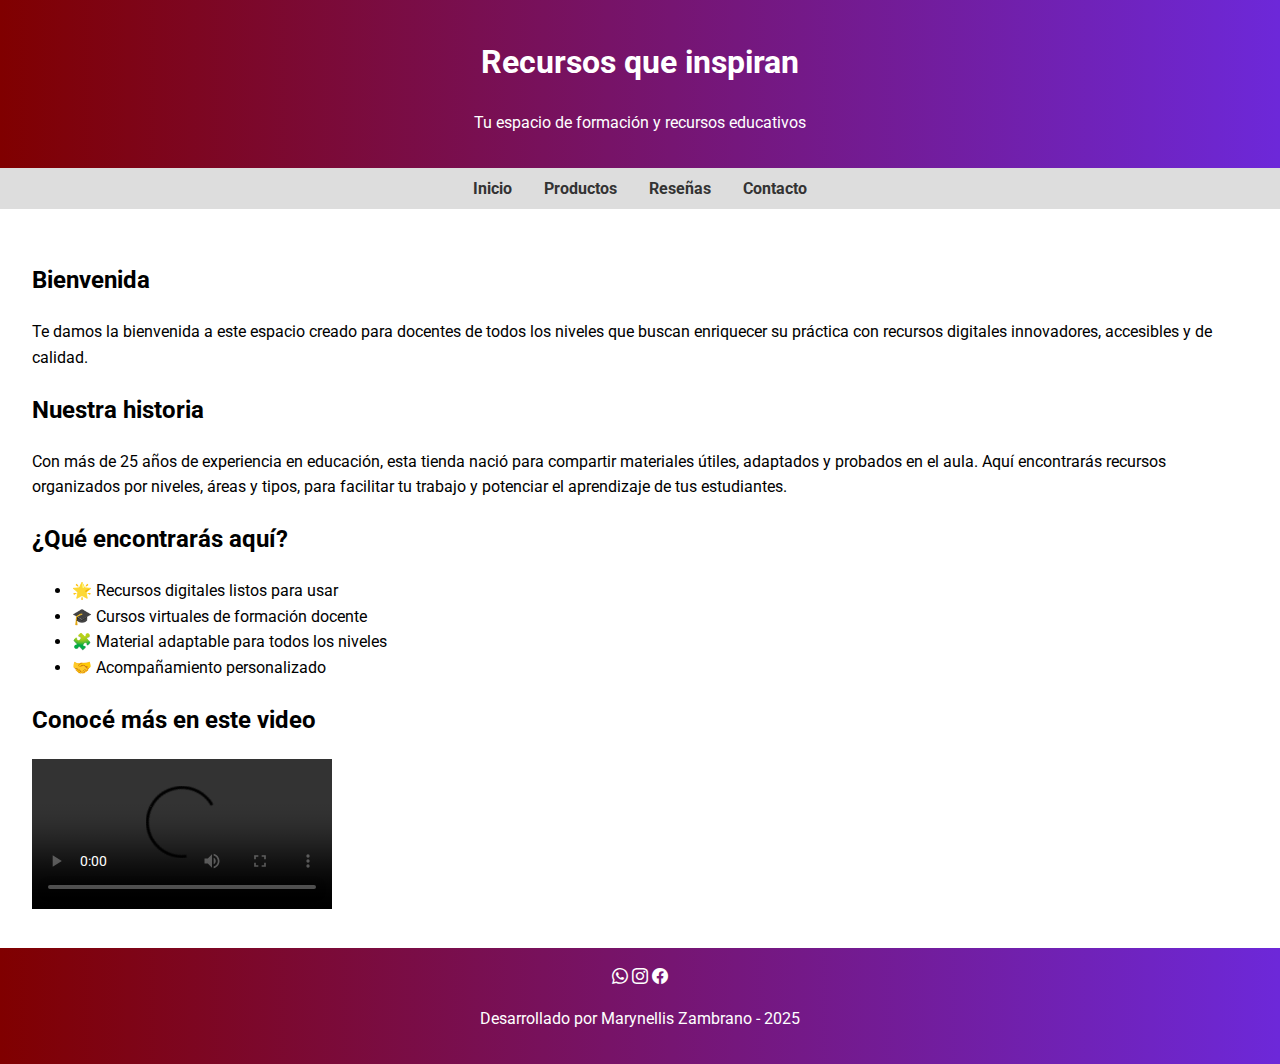
<file: index.html>
<!DOCTYPE html>
<html lang="es">
<head>
  <meta charset="UTF-8">
  <meta name="viewport" content="width=device-width, initial-scale=1.0">
  <!--BOOTSTRAP-->
  <link rel="stylesheet" href="https://cdn.jsdelivr.net/npm/bootstrap-icons@1.13.1/font/bootstrap-icons.min.css">
  <title>Recursos que inspiran</title>
  <link rel="stylesheet" href="css/estilos.css">
  <link href="https://fonts.googleapis.com/css2?family=Roboto&display=swap" rel="stylesheet">
  <link rel="icon" href="img/favicon.ico" type="image/x-icon">
</head>
<body>

  <header>
    <h1>Recursos que inspiran</h1>
    <p>Tu espacio de formación y recursos educativos</p>
  </header>

  <nav>
    <ul>
      <li><a href="index.html">Inicio</a></li>
      <li><a href="productos.html">Productos</a></li>
      <li><a href="reseñas.html">Reseñas</a></li>
      <li><a href="contacto.html">Contacto</a></li>
    </ul>
  </nav>

  <main>
    <section>
      <h2>Bienvenida</h2>
      <p>Te damos la bienvenida a este espacio creado para docentes de todos los niveles que buscan enriquecer su práctica con recursos digitales innovadores, accesibles y de calidad.</p>
      <h2>Nuestra historia</h2>
      <p>Con más de 25 años de experiencia en educación, esta tienda nació para compartir materiales útiles, adaptados y probados en el aula. Aquí encontrarás recursos organizados por niveles, áreas y tipos, para facilitar tu trabajo y potenciar el aprendizaje de tus estudiantes.</p>
      <h2>¿Qué encontrarás aquí?</h2>
      <ul>
        <li>🌟 Recursos digitales listos para usar</li>
        <li>🎓 Cursos virtuales de formación docente</li>
        <li>🧩 Material adaptable para todos los niveles</li>
        <li>🤝 Acompañamiento personalizado</li>
      </ul>
      <h2>Conocé más en este video</h2>
      <video controls >
          <source src="https://www.youtube.com/watch?v=vBxgsc4m07g" type="video/mp4"> 
          Tu navegador no es compatible con el vídeo de HTML5.
      </video>
    </section>
  </main>

  <footer>
    <div>
      <i class="bi bi-whatsapp"></i>
      <i class="bi bi-instagram"></i>
      <i class="bi bi-facebook"></i>
    </div>
    <div>
      <p>Desarrollado por Marynellis Zambrano - 2025</p>
    </div>
  </footer>

</body>
</html>
</file>
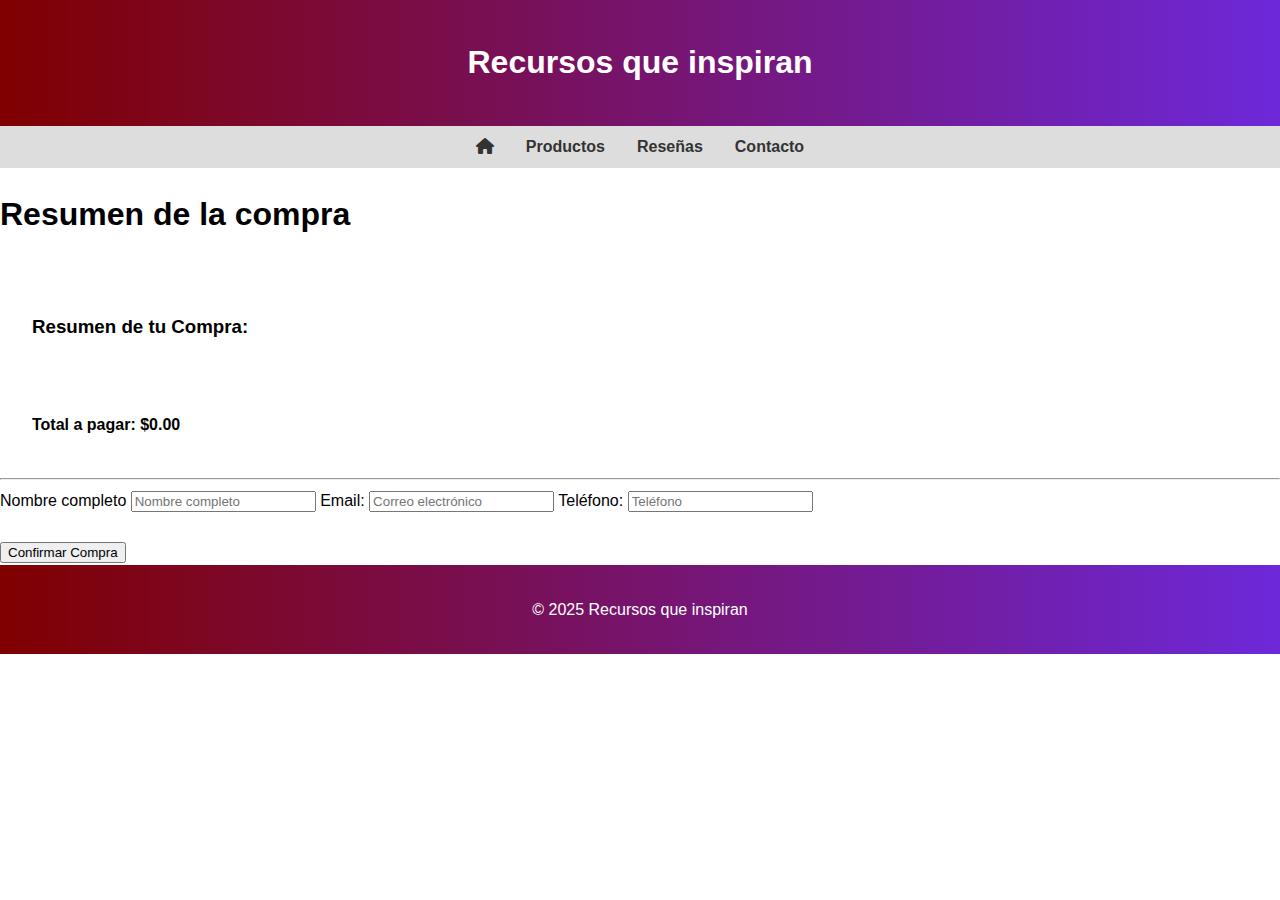
<file: compra.html>
<!DOCTYPE html>
<html lang="es">
<head>
  <meta charset="UTF-8">
  <meta name="viewport" content="width=device-width, initial-scale=1.0">
  <link rel="stylesheet" href="https://cdnjs.cloudflare.com/ajax/libs/font-awesome/6.0.0-beta3/css/all.min.css">
  <link rel="stylesheet" href="./css/estilos.css">
  <title>Resumen de Compra - Recursos que inspiran</title>
</head>
<body>
  <header>
    <h1>Recursos que inspiran</h1>
  </header>

  <nav>
    <ul>
      <li><a href="./index.html"><i class="fa-solid fa-house"></i></a></li>
      <li><a href="productos.html">Productos</a></li>
      <li><a href="reseñas.html">Reseñas</a></li>
      <li><a href="contacto.html">Contacto</a></li>
    </ul>
  </nav>

  <main class="compra">
    <h1>Resumen de la compra</h1>
    <section>
      <div id="detalle"></div>
    </section>

    <form id="formulario" action="https://formspree.io/f/xpwrnapr" method="POST">
      <textarea id="carritoData" name="carrito" style="display:none;"></textarea>
      <textarea id="totalCarrito" name="total" style="display:none;"></textarea>

      <hr>
      <label>Nombre completo</label>
      <input type="text" id="nombre" name="nombre" placeholder="Nombre completo" required>

      <label>Email:</label>
      <input type="email" id="contactoEmail" name="email" placeholder="Correo electrónico" required>

      <label>Teléfono:</label>
      <input type="tel" id="telefono" name="telefono" placeholder="Teléfono">

      <br><br>
      <button type="submit" id="botonEnviar">Confirmar Compra</button>
    </form>
  </main>

  <footer>
    <p>&copy; 2025 Recursos que inspiran</p>
  </footer>

  <script src="./js/compra.js"></script>
</body>
</html>
</file>
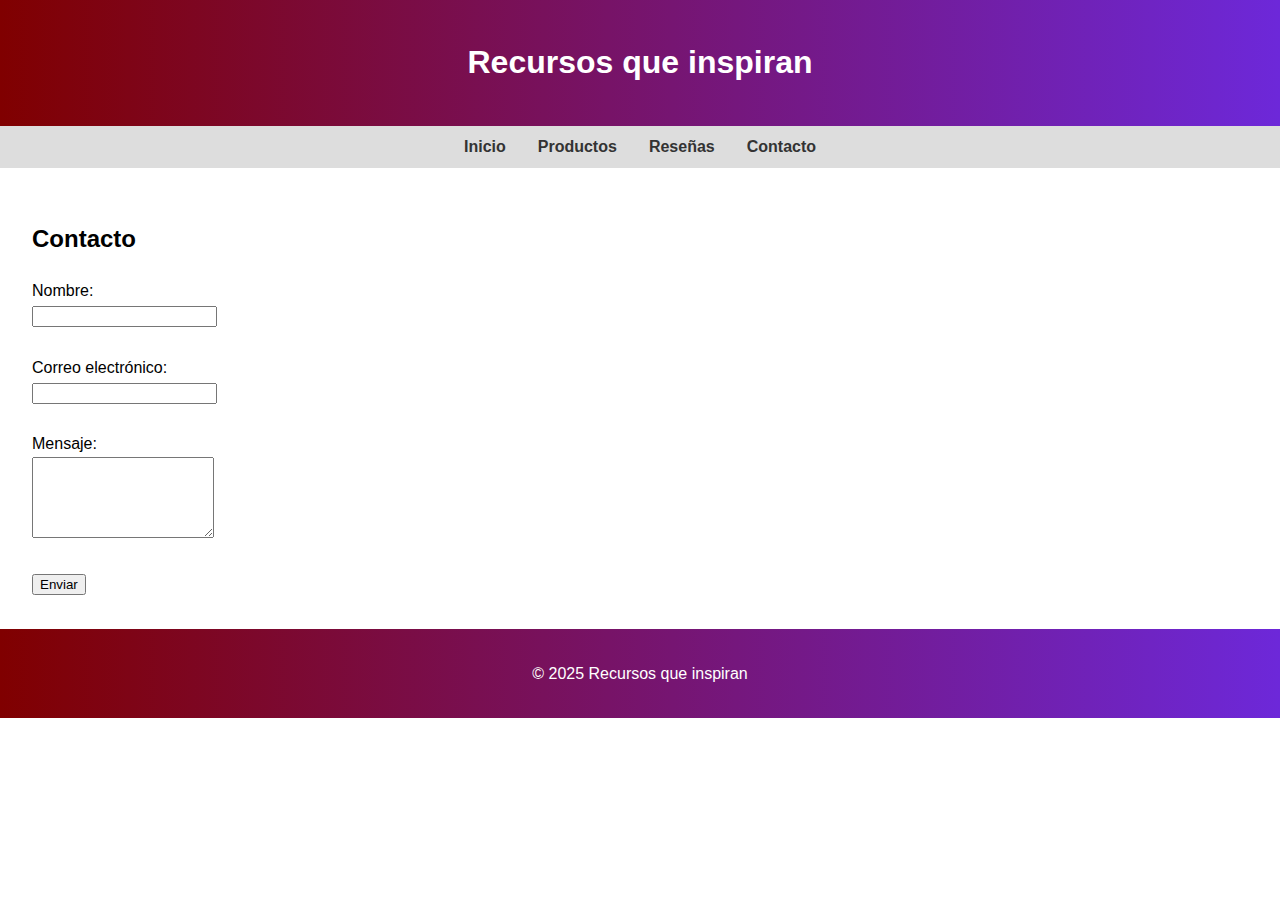
<file: contacto.html>
<!DOCTYPE html>
<html lang="es">
<head>
  <meta charset="UTF-8">
  <meta name="viewport" content="width=device-width, initial-scale=1.0">
  <title>Contacto - Recursos que inspiran</title>
  <link rel="stylesheet" href="css/estilos.css">
</head>
<body>
  <header>
    <h1>Recursos que inspiran</h1>
  </header>
  <nav>
    <ul>
      <li><a href="index.html">Inicio</a></li>
      <li><a href="productos.html">Productos</a></li>
      <li><a href="reseñas.html">Reseñas</a></li>
      <li><a href="contacto.html">Contacto</a></li>
    </ul>
  </nav>
  <main>
    <section class="formulario-contacto">
      <h2>Contacto</h2>
      <form action="https://formspree.io/f/tuIDFormspree" method="POST">
        <label for="nombre">Nombre:</label><br>
        <input type="text" id="nombre" name="nombre" required><br><br>
        <label for="email">Correo electrónico:</label><br>
        <input type="email" id="email" name="_replyto" required><br><br>
        <label for="mensaje">Mensaje:</label><br>
        <textarea id="mensaje" name="mensaje" rows="5" required></textarea><br><br>
        <button type="submit">Enviar</button>
      </form>
    </section>
  </main>
  <footer>
    <p>&copy; 2025 Recursos que inspiran</p>
  </footer>
</body>
</html>
</file>
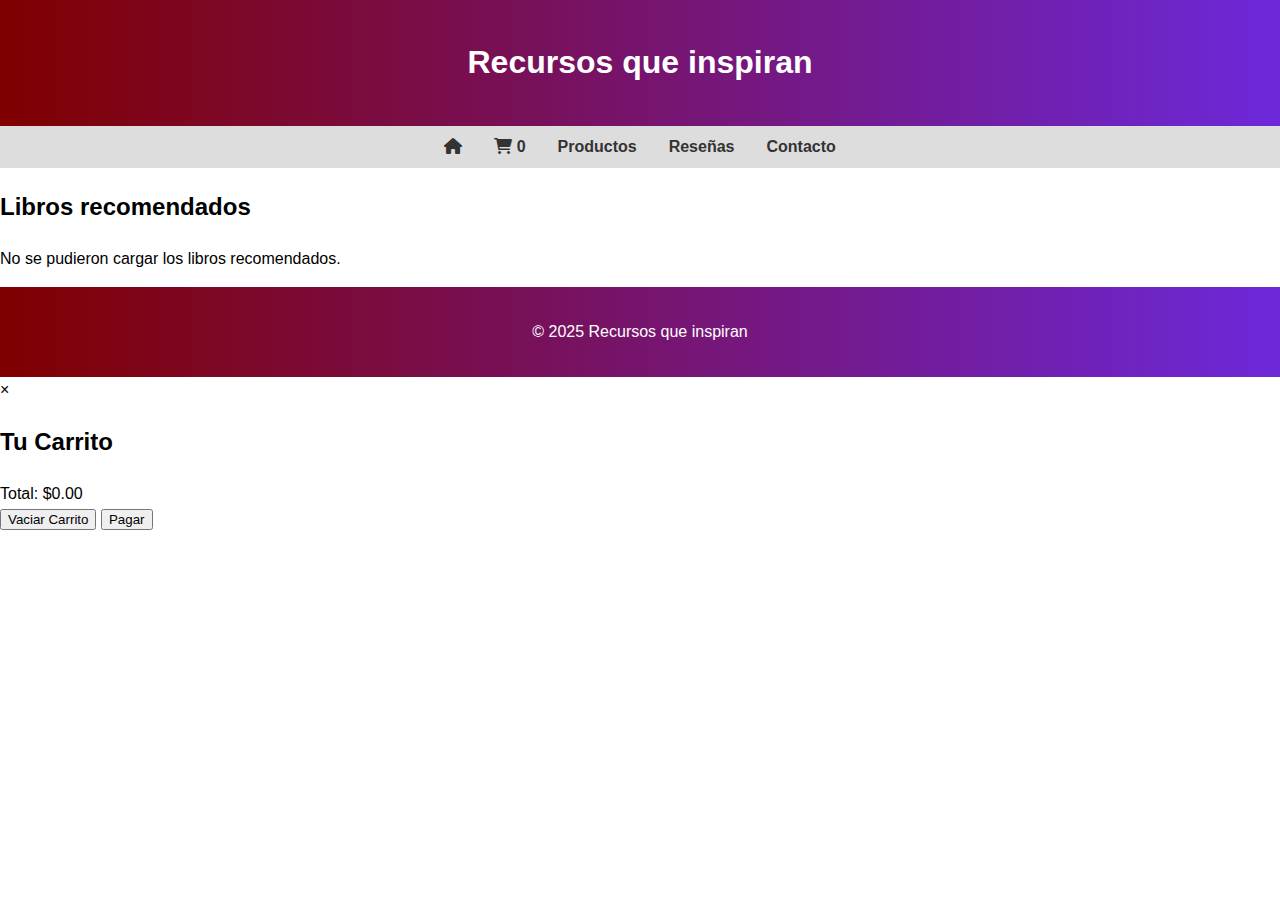
<file: productos.html>
<!-- productos.html -->
<!DOCTYPE html>
<html lang="es">
<head>
  <meta charset="UTF-8">
  <meta name="viewport" content="width=device-width, initial-scale=1.0">
  <link rel="stylesheet" href="https://cdnjs.cloudflare.com/ajax/libs/font-awesome/6.0.0-beta3/css/all.min.css">
  <link rel="stylesheet" href="css/estilos.css">
  <title>Productos - Recursos que inspiran</title>
</head>
<body>
  <header>
    <h1>Recursos que inspiran</h1>
  </header>

  <nav>
    <ul>
      <li><a href="./index.html"><i class="fa-solid fa-house"></i></a></li>
      <li><a href="#" id="icono-carrito" class="carrito-icono">
          <i class="fa-solid fa-cart-shopping"></i>
          <span id="contador-carrito" class="contador-carrito">0</span>
        </a>
      </li>
      <li><a href="productos.html">Productos</a></li>
      <li><a href="reseñas.html">Reseñas</a></li>
      <li><a href="contacto.html">Contacto</a></li>
    </ul>
  </nav>



  <h2>Libros recomendados</h2>
  <div id="libros-container" class="libros-container"></div>

  <footer>
    <p>&copy; 2025 Recursos que inspiran</p>
  </footer>

  <div id="modal-carrito" class="modal">
    <div class="modal-contenido">
      <span class="cerrar-modal">&times;</span>
      <h2>Tu Carrito</h2>
      <div id="lista-carrito"></div>
      <div id="total-carrito">Total: $0.00</div>
      <div class="botones-carrito">
        <button id="vaciar-carrito">Vaciar Carrito</button>
        <button id="pagar">Pagar</button>
      </div>
    </div>
  </div>

  <script src="./js/api_fetch.js"></script>
</body>
</html>
</file>
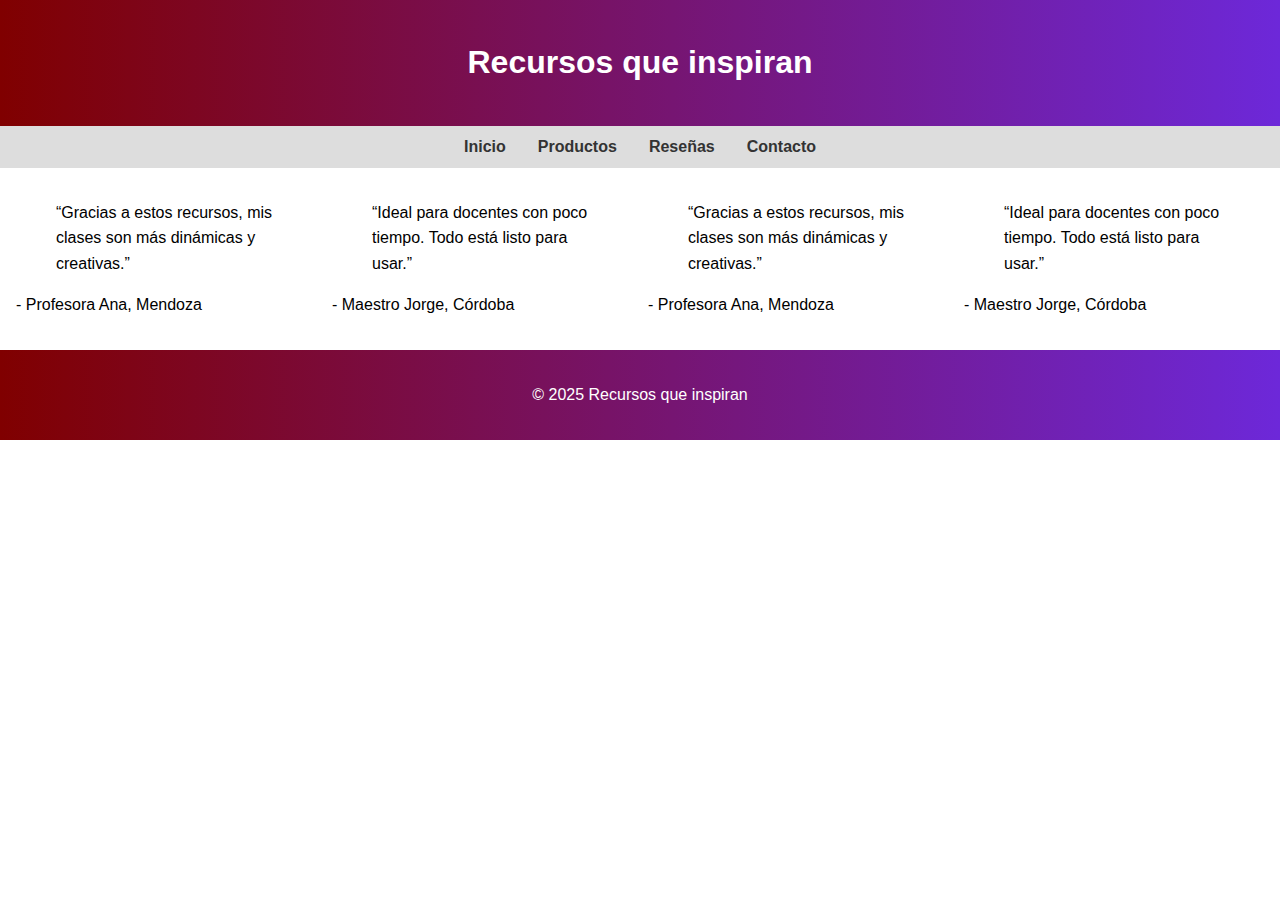
<file: reseñas.html>
<!DOCTYPE html>
<html lang="es">
<head>
  <meta charset="UTF-8">
  <meta name="viewport" content="width=device-width, initial-scale=1.0">
  <title>Reseñas - Recursos que inspiran</title>
  <link rel="stylesheet" href="./css/estilos.css">
</head>
<body>
  <header>
    <h1>Recursos que inspiran</h1>
  </header>
  <nav>
    <ul>
      <li><a href="./index.html">Inicio</a></li>
      <li><a href="./productos.html">Productos</a></li>
      <li><a href="./reseñas.html">Reseñas</a></li>
      <li><a href="./contacto.html">Contacto</a></li>
    </ul>
  </nav>
  <main>
    <section class="grid-reseñas">
      <div>
        <blockquote>“Gracias a estos recursos, mis clases son más dinámicas y creativas.”</blockquote>
        <p>- Profesora Ana, Mendoza</p>
      </div>
      <div>
        <blockquote>“Ideal para docentes con poco tiempo. Todo está listo para usar.”</blockquote>
        <p>- Maestro Jorge, Córdoba</p>
      </div>
      <div>
        <blockquote>“Gracias a estos recursos, mis clases son más dinámicas y creativas.”</blockquote>
        <p>- Profesora Ana, Mendoza</p>
      </div>
      <div>
        <blockquote>“Ideal para docentes con poco tiempo. Todo está listo para usar.”</blockquote>
        <p>- Maestro Jorge, Córdoba</p>
      </div>
    </section>
  </main>
  <footer>
    <p>&copy; 2025 Recursos que inspiran</p>
  </footer>
</body>
</html>
</file>
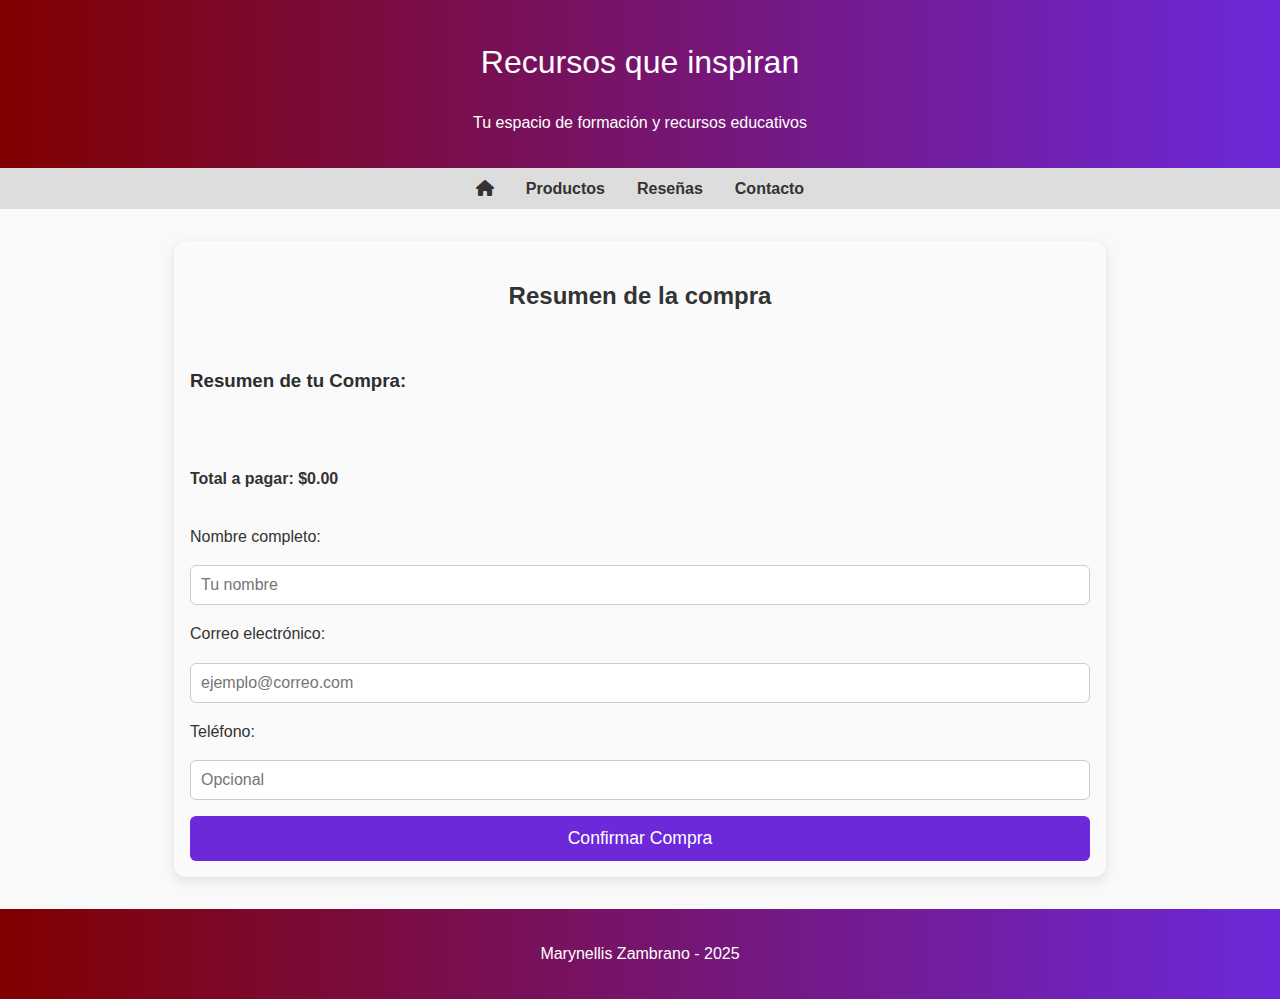
<file: pages/compra.html>
<!DOCTYPE html>
<html lang="es">
<head>
  <meta charset="UTF-8" />
  <meta name="viewport" content="width=device-width, initial-scale=1.0" />
  <title>Resumen de Compra - Recursos que inspiran</title>
  <link rel="stylesheet" href="../css/base.css" />
  <link rel="stylesheet" href="../css/navbar.css" />
  <link rel="stylesheet" href="../css/compra.css" />
  <link rel="stylesheet" href="../css/responsive.css" />
  <link rel="stylesheet" href="https://cdnjs.cloudflare.com/ajax/libs/font-awesome/6.0.0-beta3/css/all.min.css" />
</head>
<body>
  <header>
    <h1 class="bungee-regular">Recursos que inspiran</h1>
    <p>Tu espacio de formación y recursos educativos</p>
  </header>

  <nav>
    <ul>
      <li><a href="../index.html"><i class="fa-solid fa-house"></i></a></li>
      <li><a href="./productos.html">Productos</a></li>
      <li><a href="./resenas.html">Reseñas</a></li>
      <li><a href="./contacto.html">Contacto</a></li>
    </ul>
  </nav>

  <main class="compra">
    <h2>Resumen de la compra</h2>

    <section class="resumen-carrito">
      <div id="detalle" class="tabla-resumen"></div>
    </section>

    <section class="formulario-compra">
      <form id="formulario" action="https://formspree.io/f/xpwrnapr" method="POST" onsubmit="limpiarDespuesEnvio()">
        <textarea id="carritoData" name="carrito" style="display: none;"></textarea>
        <textarea id="totalCarrito" name="total" style="display: none;"></textarea>

        <label for="nombre">Nombre completo:</label>
        <input type="text" id="nombre" name="nombre" placeholder="Tu nombre" required>

        <label for="contactoEmail">Correo electrónico:</label>
        <input type="email" id="contactoEmail" name="email" placeholder="ejemplo@correo.com" required>

        <label for="telefono">Teléfono:</label>
        <input type="tel" id="telefono" name="telefono" placeholder="Opcional">

        <button type="submit" id="botonEnviar">Confirmar Compra</button>
      </form>
    </section>
  </main>

  <footer>
    <i class="bi bi-instagram"></i>
    <i class="bi bi-youtube"></i>
    <i class="bi bi-envelope"></i>
    <p>Marynellis Zambrano - 2025 </p>
  </footer>

  <script src="../js/compra.js"></script>
</body>
</html>
</file>
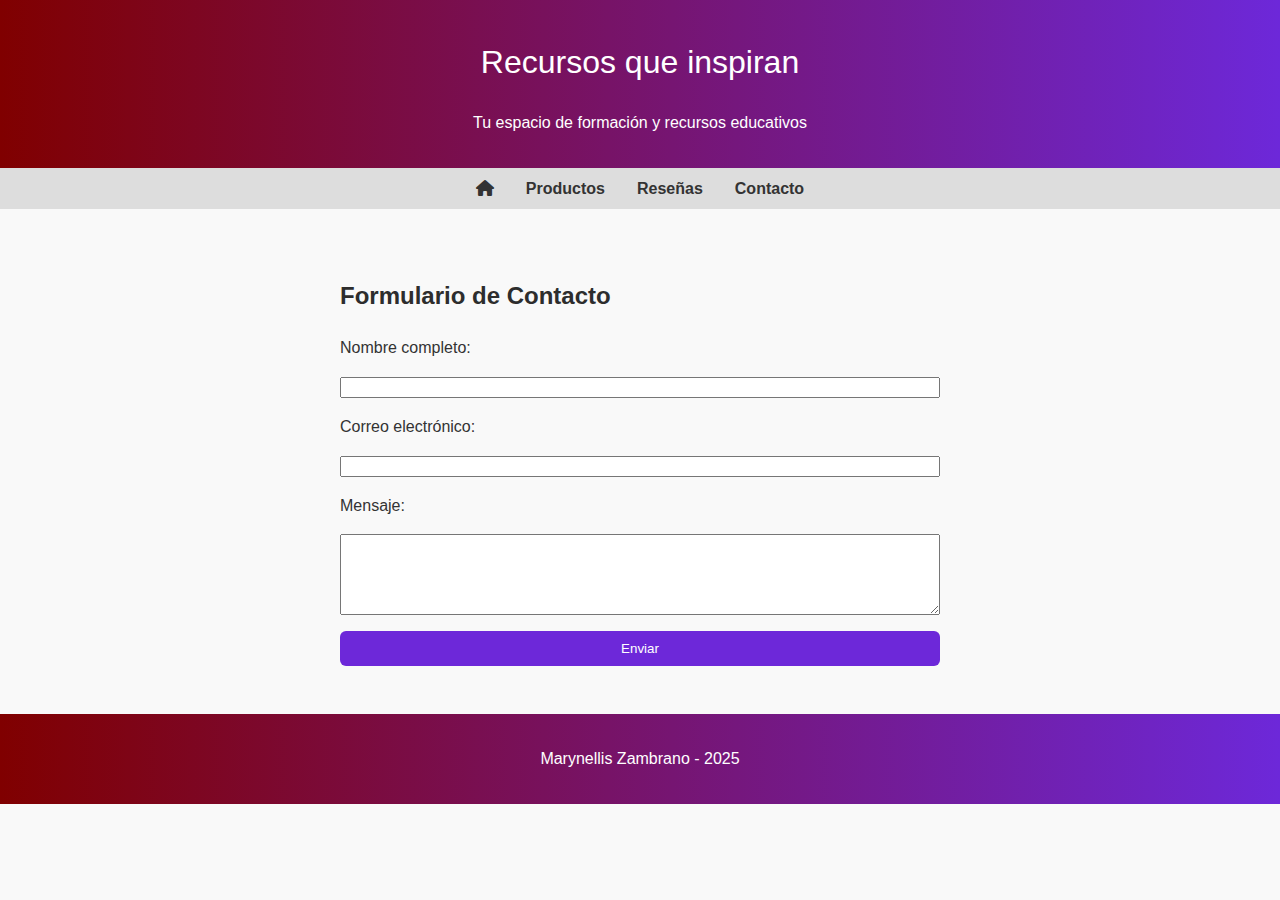
<file: pages/contacto.html>
<!DOCTYPE html>
<html lang="es">
<head>
  <meta charset="UTF-8" />
  <meta name="viewport" content="width=device-width, initial-scale=1.0" />
  <title>Contacto - Recursos que inspiran</title>
  <link rel="stylesheet" href="../css/base.css" />
  <link rel="stylesheet" href="../css/navbar.css" />
  <link rel="stylesheet" href="../css/responsive.css" />
  <link rel="stylesheet" href="https://cdnjs.cloudflare.com/ajax/libs/font-awesome/6.0.0-beta3/css/all.min.css" />
</head>
<body>
  <header>
    <h1 class="bungee-regular">Recursos que inspiran</h1>
    <p>Tu espacio de formación y recursos educativos</p>
  </header>

  <nav>
    <ul>
      <li><a href="../index.html"><i class="fa-solid fa-house"></i></a></li>
      <li><a href="./productos.html">Productos</a></li>
      <li><a href="./resenas.html">Reseñas</a></li>
      <li><a href="./contacto.html">Contacto</a></li>
    </ul>
  </nav>

  <main class="formulario-contacto" style="max-width: 600px; margin: 2rem auto; padding: 1rem;">
    <h2>Formulario de Contacto</h2>
    <form action="https://formspree.io/f/xpwrnapr" method="POST" style="display: flex; flex-direction: column; gap: 1rem;">
      <label for="nombre">Nombre completo:</label>
      <input type="text" id="nombre" name="nombre" required>

      <label for="email">Correo electrónico:</label>
      <input type="email" id="email" name="email" required>

      <label for="mensaje">Mensaje:</label>
      <textarea id="mensaje" name="mensaje" rows="5" required></textarea>

      <button type="submit" style="background-color: #6d28d9; color: white; padding: 10px; border: none; border-radius: 6px;">Enviar</button>
    </form>
  </main>

  <footer>
    <i class="bi bi-instagram"></i>
    <i class="bi bi-youtube"></i>
    <i class="bi bi-envelope"></i>
    <p>Marynellis Zambrano - 2025 </p>
  </footer>
</body>
</html>
</file>
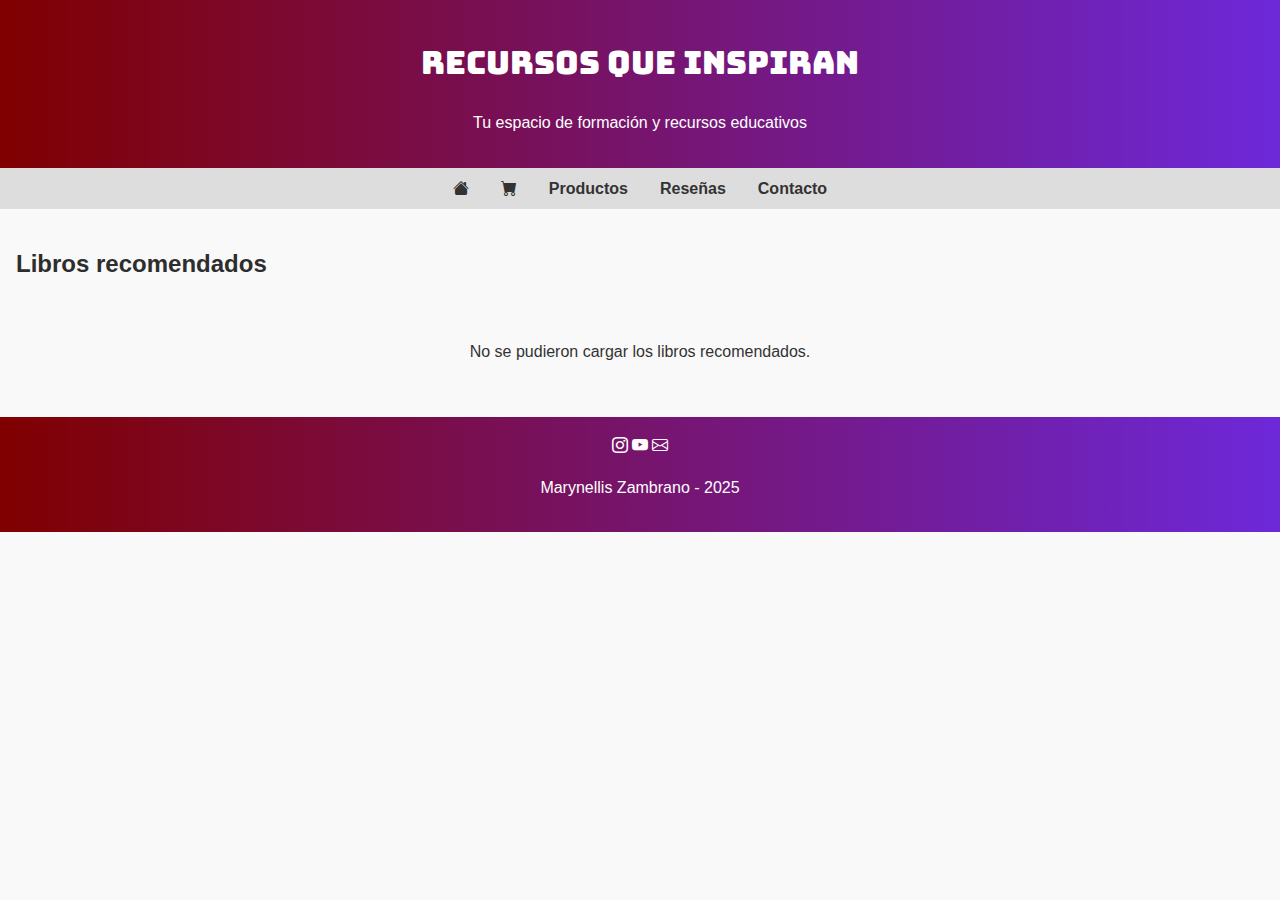
<file: pages/productos.html>
<!DOCTYPE html>
<html lang="es">
<head>
  <meta charset="UTF-8" />
  <meta name="viewport" content="width=device-width, initial-scale=1.0" />
  <title>Productos - Recursos que inspiran</title>
  <!--BOOTSTRAP-->
  <link rel="stylesheet" href="https://cdn.jsdelivr.net/npm/bootstrap-icons@1.13.1/font/bootstrap-icons.min.css">
  <!--HOJAS DE ESTILO-->
  <link rel="stylesheet" href="../css/base.css" />
  <link rel="stylesheet" href="../css/navbar.css" />
  <link rel="stylesheet" href="../css/productos.css" />
  <link rel="stylesheet" href="../css/carrito-modal.css" />
  <link rel="stylesheet" href="../css/responsive.css" />
  <!--GOOGLE FONT-->
  <link rel="preconnect" href="https://fonts.googleapis.com">
  <link rel="preconnect" href="https://fonts.gstatic.com" crossorigin>
  <link href="https://fonts.googleapis.com/css2?family=Bungee&display=swap" rel="stylesheet">
</head>
<body>
  <header>
    <h1 class="bungee-regular">Recursos que inspiran</h1>
    <p>Tu espacio de formación y recursos educativos</p>
  </header>

  <nav>
    <ul>
      <li><a href="../index.html"><i class="bi bi-house-fill"></i></a></li>
      <li><a href="#" id="icono-carrito" class="carrito-icono" style="position: relative;">
          <i class="bi bi-cart-fill"></i>
          <span id="contador-carrito" class="contador-carrito">0</span>
        </a>
      </li>
      <li><a href="./productos.html">Productos</a></li>
      <li><a href="./resenas.html">Reseñas</a></li>
      <li><a href="./contacto.html">Contacto</a></li>
    </ul>
  </nav>

  <main>
    <h2>Libros recomendados</h2>
    <div id="libros-container" class="libros-container"></div>
  </main>

  <footer>
    <i class="bi bi-instagram"></i>
    <i class="bi bi-youtube"></i>
    <i class="bi bi-envelope"></i>
    <p>Marynellis Zambrano - 2025 </p>
  </footer>

  <div id="modal-carrito" class="modal">
    <div class="modal-contenido">
      <span class="cerrar-modal">&times;</span>
      <h2>Tu Carrito</h2>
      <div id="lista-carrito"></div>
      <div id="total-carrito">Total: $0.00</div>
      <div class="botones-carrito">
        <button id="vaciar-carrito">Vaciar Carrito</button>
        <button id="pagar">Pagar</button>
      </div>
    </div>
  </div>

  <script src="../js/api_fetch.js"></script>
</body>
</html>
</file>
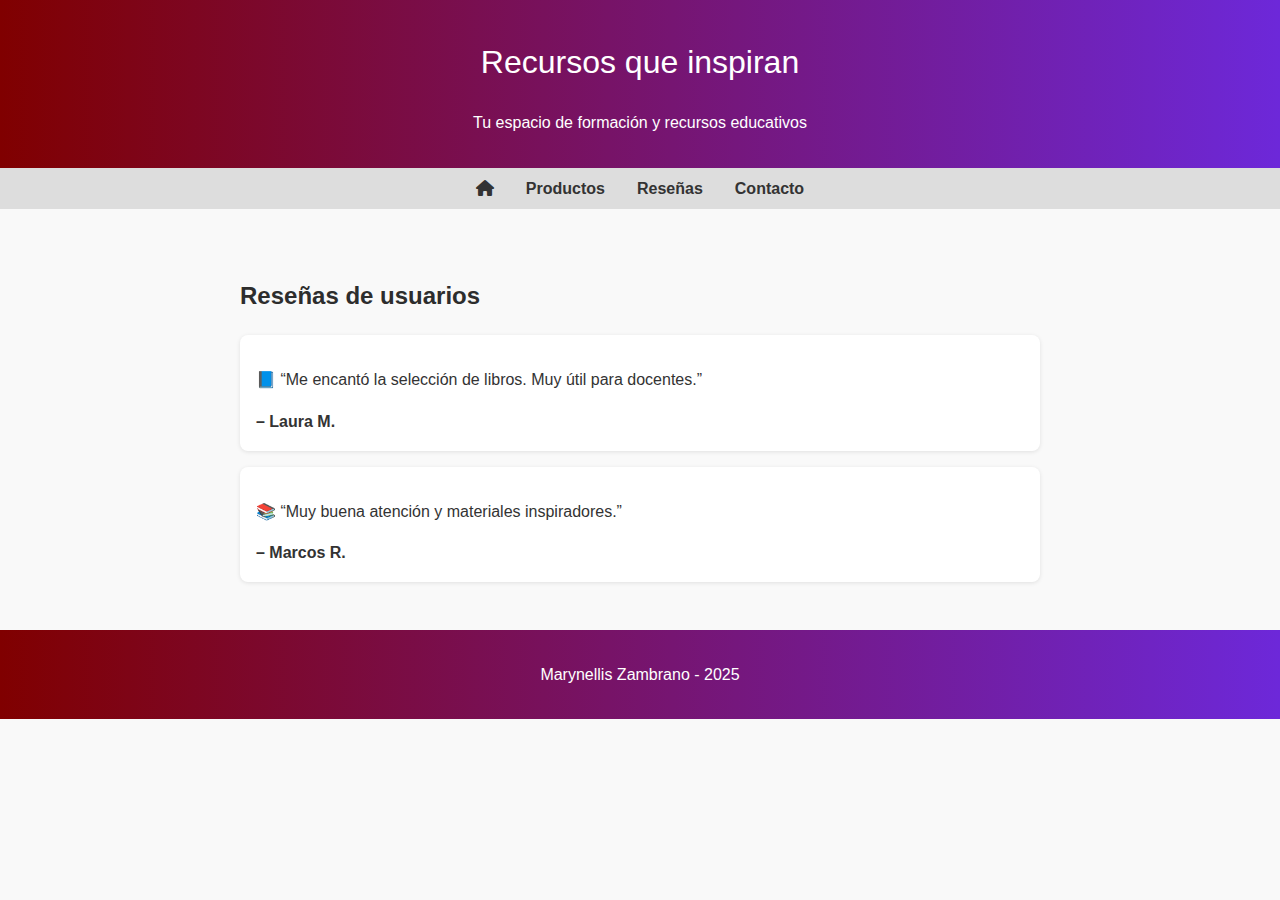
<file: pages/resenas.html>
<!DOCTYPE html>
<html lang="es">
<head>
  <meta charset="UTF-8" />
  <meta name="viewport" content="width=device-width, initial-scale=1.0" />
  <title>Reseñas - Recursos que inspiran</title>
  <link rel="stylesheet" href="../css/base.css" />
  <link rel="stylesheet" href="../css/navbar.css" />
  <link rel="stylesheet" href="../css/responsive.css" />
  <link rel="stylesheet" href="https://cdnjs.cloudflare.com/ajax/libs/font-awesome/6.0.0-beta3/css/all.min.css" />
</head>
<body>
  <header>
    <h1 class="bungee-regular">Recursos que inspiran</h1>
    <p>Tu espacio de formación y recursos educativos</p>
  </header>

  <nav>
    <ul>
      <li><a href="../index.html"><i class="fa-solid fa-house"></i></a></li>
      <li><a href="./productos.html">Productos</a></li>
      <li><a href="./resenas.html">Reseñas</a></li>
      <li><a href="./contacto.html">Contacto</a></li>
    </ul>
  </nav>

  <main style="max-width: 800px; margin: 2rem auto; padding: 1rem;">
    <h2>Reseñas de usuarios</h2>
    <div class="grid-reseñas" style="display: grid; gap: 1rem;">
      <div style="background: #fff; padding: 1rem; border-radius: 8px; box-shadow: 0 1px 4px rgba(0,0,0,0.1);">
        <p>📘 “Me encantó la selección de libros. Muy útil para docentes.”</p>
        <strong>– Laura M.</strong>
      </div>
      <div style="background: #fff; padding: 1rem; border-radius: 8px; box-shadow: 0 1px 4px rgba(0,0,0,0.1);">
        <p>📚 “Muy buena atención y materiales inspiradores.”</p>
        <strong>– Marcos R.</strong>
      </div>
    </div>
  </main>

  <footer>
    <i class="bi bi-instagram"></i>
    <i class="bi bi-youtube"></i>
    <i class="bi bi-envelope"></i>
    <p>Marynellis Zambrano - 2025 </p>
  </footer>
</body>
</html>
</file>
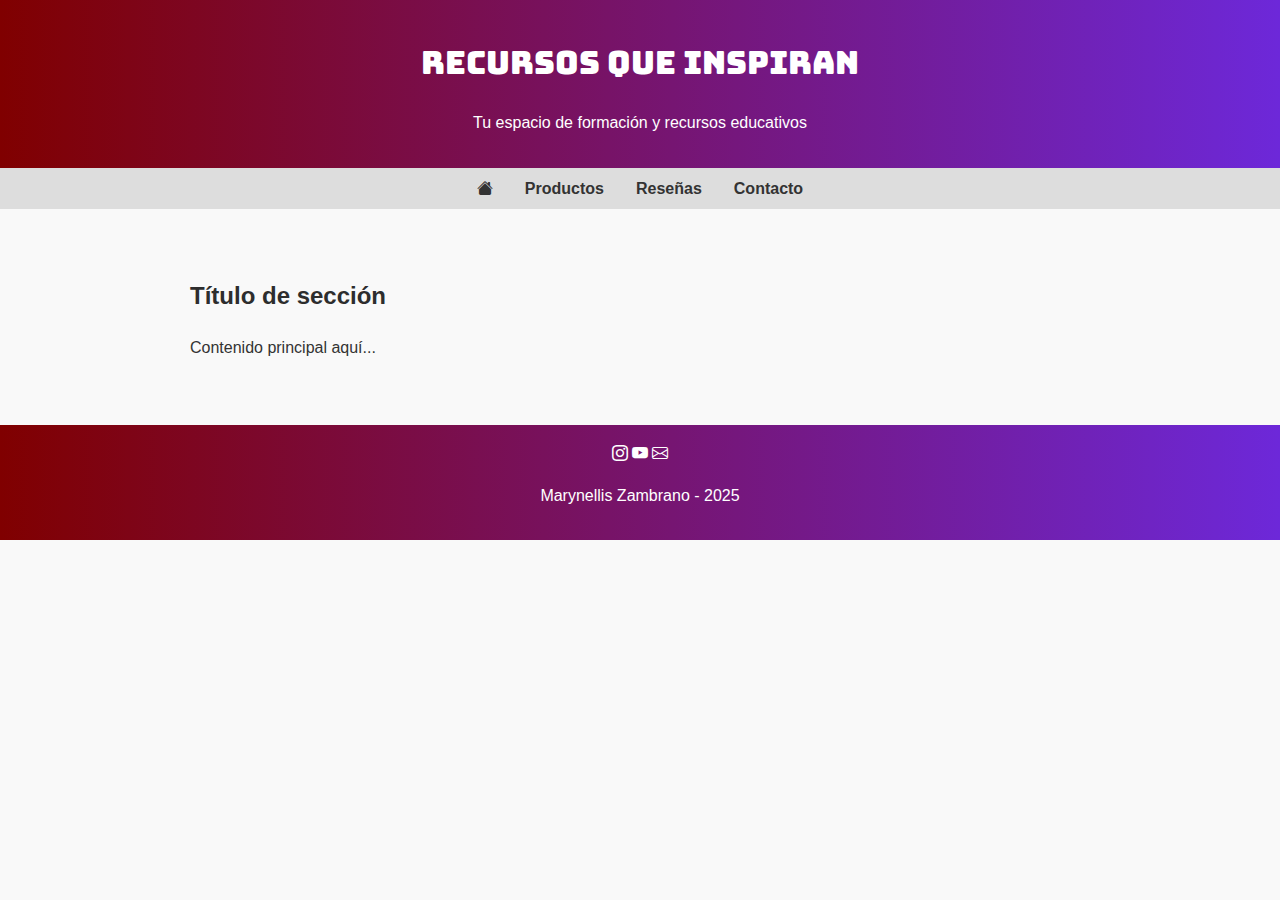
<file: pages/template.html>
<!DOCTYPE html>
<html lang="es">
<head>
  <meta charset="UTF-8" />
  <meta name="viewport" content="width=device-width, initial-scale=1.0" />
  <title>Título de la página - Recursos que inspiran</title>
  <!--BOOTSTRAP-->
  <link rel="stylesheet" href="https://cdn.jsdelivr.net/npm/bootstrap-icons@1.13.1/font/bootstrap-icons.min.css">
  <!--HOJAS DE ESTILO-->
  <link rel="stylesheet" href="../css/base.css" />
  <link rel="stylesheet" href="../css/navbar.css" />
  <link rel="stylesheet" href="../css/responsive.css" />
  <!--GOOGLE FONT-->
  <link rel="preconnect" href="https://fonts.googleapis.com">
  <link rel="preconnect" href="https://fonts.gstatic.com" crossorigin>
  <link href="https://fonts.googleapis.com/css2?family=Bungee&display=swap" rel="stylesheet">
</head>
<body>
  <header>
    <h1 class="bungee-regular">Recursos que inspiran</h1>
    <p>Tu espacio de formación y recursos educativos</p>
  </header>

  <nav>
    <ul>
      <li><a href="../index.html"><i class="bi bi-house-fill"></i></a></li>
      <li><a href="./productos.html">Productos</a></li>
      <li><a href="./reseñas.html">Reseñas</a></li>
      <li><a href="./contacto.html">Contacto</a></li>
    </ul>
  </nav>

  <main style="max-width: 900px; margin: 2rem auto; padding: 1rem;">
    <h2>Título de sección</h2>
    <p>Contenido principal aquí...</p>
  </main>

  <footer>
    <i class="bi bi-instagram"></i>
    <i class="bi bi-youtube"></i>
    <i class="bi bi-envelope"></i>
    <p>Marynellis Zambrano - 2025 </p>
  </footer>
</body>
</html>
</file>
<file: css/estilos.css>
body {
  font-family: 'Roboto', sans-serif;
  margin: 0;
  padding: 0;
  line-height: 1.6;
}

header, footer {
  background: linear-gradient(to right,#800000, #6d28d9);
  color: white;
  padding: 1rem;
  text-align: center;
}

nav ul {
  display: flex;
  list-style: none;
  justify-content: center;
  background-color: #ddd;
  margin: 0;
  padding: 0.5rem;
}

nav ul li {
  margin: 0 1rem;
}

nav ul li a {
  text-decoration: none;
  color: #333;
  font-weight: bold;
}

section {
  padding: 2rem;
}

.cards {
  display: flex;
  flex-wrap: wrap;
  gap: 1rem;
  justify-content: center;
}

.card {
  background-color: #f3f4f6;
  border: 1px solid #ccc;
  border-radius: 8px;
  width: 300px;
  padding: 1rem;
}

.grid-reseñas {
  display: grid;
  grid-template-columns: repeat(auto-fit, minmax(200px, 1fr));
  gap: 1rem;
  padding: 1rem;
  transition: transform 0.3s ease, box-shadow 0.3s ease;
}

.grid-reseñas div:hover {
  transform: scale(1.05);
  box-shadow: 0 4px 20px rgba(0, 0, 0, 0.1);
}

@media (max-width: 768px) {
  .formulario-contacto {
    padding: 1rem;
  }

  input, textarea {
    width: 100%;
  }
}
</file>
<file: css/base.css>
body {
  font-family: 'Roboto', sans-serif;
  margin: 0;
  padding: 0;
  line-height: 1.6;
  background-color: #f9f9f9;
  color: #333;
}
h1, h2, h3 {
  font-weight: bold;
  color: #2d2d2d;
}
button {
  cursor: pointer;
}
main {
  padding: 1rem;
}
</file>
<file: css/navbar.css>
header, footer {
  background: linear-gradient(to right, #800000, #6d28d9);
  color: white;
  padding: 1rem;
  text-align: center;
}
nav ul {
  display: flex;
  list-style: none;
  justify-content: center;
  background-color: #ddd;
  margin: 0;
  padding: 0.5rem;
}
nav ul li {
  margin: 0 1rem;
}
nav ul li a {
  text-decoration: none;
  color: #333;
  font-weight: bold;
}
.contador-carrito {
  background-color: crimson;
  color: white;
  font-size: 0.75rem;
  border-radius: 50%;
  width: 18px;
  height: 18px;
  display: none;
  justify-content: center;
  align-items: center;
  position: absolute;
  top: -6px;
  right: -10px;
  z-index: 10;
}
.bungee-regular {
  font-family: "Bungee", sans-serif;
  font-weight: 400;
  font-style: normal;
  color: white;
}
</file>
<file: css/compra.css>
main.compra {
  max-width: 900px;
  margin: 2rem auto;
  padding: 1rem;
  background-color: #fafafa;
  border-radius: 12px;
  box-shadow: 0 4px 12px rgba(0,0,0,0.1);
}
main.compra h2 {
  text-align: center;
  color: #333;
  margin-bottom: 2rem;
}
.tabla-resumen {
  overflow-x: auto;
  margin-bottom: 2rem;
}
.tabla-resumen table {
  width: 100%;
  border-collapse: collapse;
}
.tabla-resumen th, .tabla-resumen td {
  border-bottom: 1px solid #ddd;
  padding: 10px;
  text-align: left;
}
.formulario-compra form {
  display: flex;
  flex-direction: column;
  gap: 1rem;
}
.formulario-compra input {
  padding: 10px;
  font-size: 1rem;
  border: 1px solid #ccc;
  border-radius: 6px;
}
.formulario-compra button {
  background-color: #6d28d9;
  color: white;
  padding: 12px;
  font-size: 1.1rem;
  border-radius: 6px;
  border: none;
  transition: background-color 0.3s ease;
}
.formulario-compra button:hover {
  background-color: #5b21b6;
}
</file>
<file: css/responsive.css>
@media (max-width: 768px) {
  .formulario-contacto, .formulario-compra {
    padding: 1rem;
  }
  input, textarea {
    width: 100%;
  }
  .modal-contenido {
    width: 95%;
    padding: 1.5rem;
  }
  .item-carrito {
    flex-direction: column;
    align-items: flex-start;
  }
  .botones-carrito {
    flex-direction: column;
  }
  .botones-carrito button {
    width: 100%;
  }
  .tabla-resumen table, .tabla-resumen thead, .tabla-resumen tbody, .tabla-resumen th, .tabla-resumen td, .tabla-resumen tr {
    display: block;
  }
  .tabla-resumen td {
    text-align: right;
    padding-left: 50%;
    position: relative;
  }
  .tabla-resumen td::before {
    content: attr(data-label);
    position: absolute;
    left: 10px;
    font-weight: bold;
    text-align: left;
  }
  .tabla-resumen th {
    display: none;
  }
}
</file>
<file: css/productos.css>
.libros-container {
  display: flex;
  flex-wrap: wrap;
  gap: 20px;
  justify-content: center;
  padding: 20px;
}
.item_flex {
  display: flex;
  flex-direction: column;
  align-items: center;
  background-color: #fff;
  border: 1px solid #ddd;
  border-radius: 8px;
  padding: 15px;
  text-align: center;
  max-width: 200px;
  box-shadow: 0 2px 5px rgba(0, 0, 0, 0.1);
  transition: transform 0.2s ease-in-out;
  min-width: 200px;
}
.item_flex:hover {
  transform: scale(1.02);
}
.item_flex img {
  max-width: 100%;
  border-radius: 4px;
}
.comprar {
  background-color:  #6d28d9;
  color: white;
  border: none;
  padding: 10px 15px;
  margin-top: 10px;
  font-weight: bold;
  border-radius: 4px;
  transition: background-color 0.3s ease;
}
.comprar:hover {
  background-color: #800000;
}
</file>
<file: css/carrito-modal.css>
.modal {
  display: none;
  position: fixed;
  z-index: 1000;
  inset: 0;
  background-color: rgba(0, 0, 0, 0.6);
  overflow-y: auto;
  padding: 2rem;
}
.modal-contenido {
  background-color: #fff;
  margin: auto;
  padding: 2rem;
  border-radius: 12px;
  max-width: 700px;
  box-shadow: 0 8px 30px rgba(0, 0, 0, 0.15);
  animation: slideDown 0.3s ease-out;
}
@keyframes slideDown {
  from { opacity: 0; transform: translateY(-30px); }
  to { opacity: 1; transform: translateY(0); }
}
.cerrar-modal {
  float: right;
  font-size: 28px;
  font-weight: bold;
  color: #888;
  cursor: pointer;
}
.cerrar-modal:hover {
  color: #000;
}
.item-carrito {
  display: flex;
  justify-content: space-between;
  align-items: center;
  padding: 12px 0;
  border-bottom: 1px solid #eee;
  gap: 1rem;
  flex-wrap: wrap;
}
.item-carrito span {
  flex: 1;
}
.btn-cantidad, .btn-eliminar {
  margin-left: 8px;
  padding: 4px 10px;
  border: none;
  border-radius: 4px;
  font-size: 0.9rem;
  cursor: pointer;
  background-color: #f0f0f0;
}
.btn-cantidad:hover {
  background-color: #d4d4d4;
}
.btn-eliminar {
  background-color: #f44336;
  color: white;
}
.btn-eliminar:hover {
  background-color: #d32f2f;
}
#total-carrito {
  font-size: 1.2rem;
  font-weight: bold;
  text-align: right;
  margin-top: 1rem;
}
.botones-carrito {
  display: flex;
  justify-content: space-between;
  margin-top: 2rem;
  gap: 1rem;
}
.botones-carrito button {
  flex: 1;
  padding: 12px;
  font-size: 1rem;
  border: none;
  border-radius: 6px;
  font-weight: bold;
  cursor: pointer;
}
#vaciar-carrito {
  background-color: #e74c3c;
  color: white;
}
#vaciar-carrito:hover {
  background-color: #c0392b;
}
#pagar {
  background-color: #2ecc71;
  color: white;
}
#pagar:hover {
  background-color: #27ae60;
}
</file>
